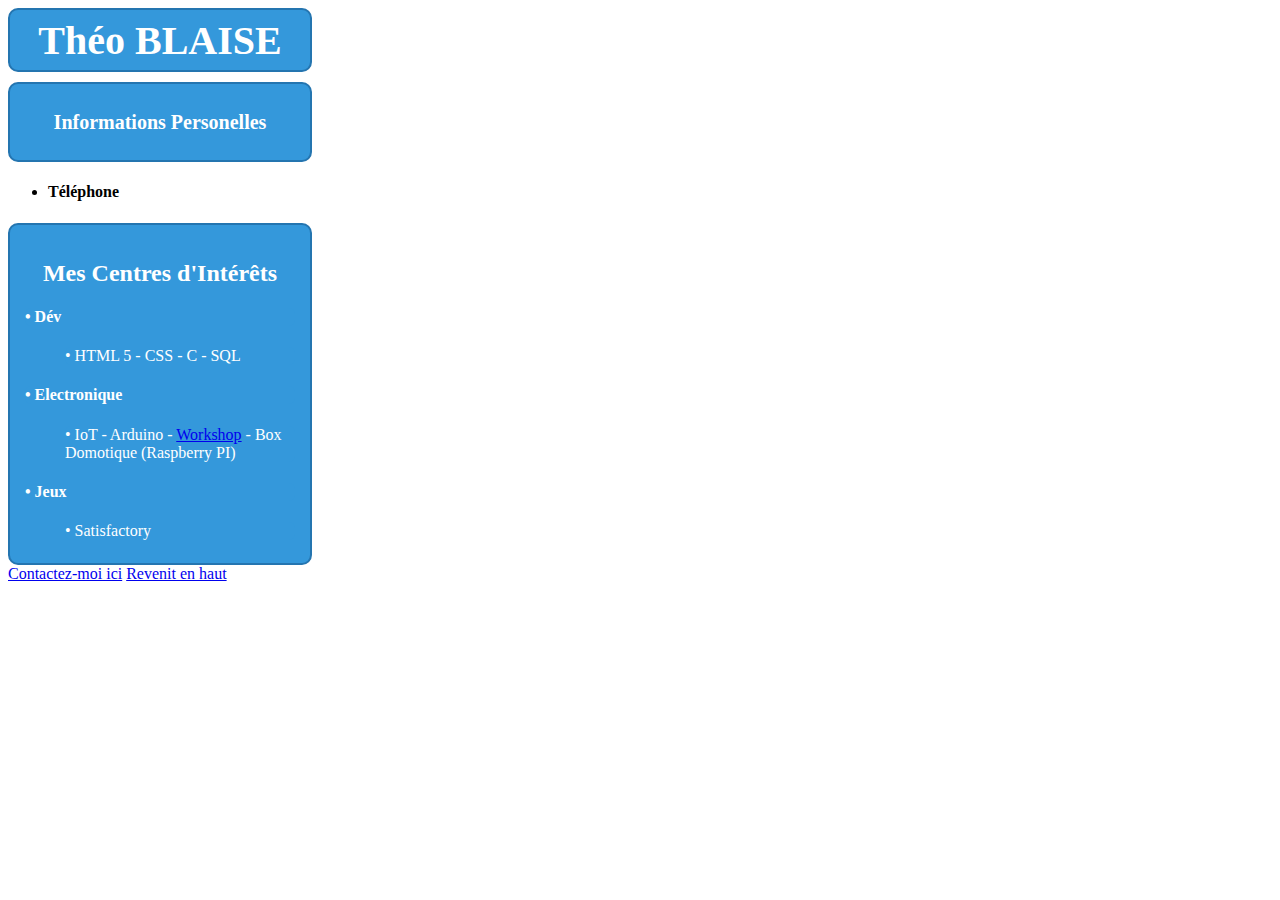
<file: index.html>
<!DOCTYPE html>
<html lang="fr">
<head>
    <meta charset="UTF-8">
    <title>CV - Théo BLAISE</title>
    <meta name="viewport" content="width=device-width, initial-scale=1.0">
    <link rel="stylesheet" href="style.css">
</head>
<body>
    <div class="titre"><h1 id="haut">Théo BLAISE</h1></div>
    <div class="InformationsPersonelles"><h4>Informations Personelles</h4></div>
    <ul class ="InfosPersos">
        <li><h4>Téléphone</h4></li>
    </ul>
    <ul class="liste-interets">
        <div class="MesCentresdIntérêts"><h2>Mes Centres d'Intérêts</h2></div>
        <li><h4>• Dév</h4></li>
            <ul class="Dév"><li>• HTML 5 - CSS - C - SQL</li></ul>
        <li><h4>• Electronique</h4></li>
            <ul class="Electronique"><li>• IoT - Arduino - <a href="Workshop.html">Workshop</a> - Box Domotique (Raspberry PI) </li></ul>
        <li><h4>• Jeux</h4></li>
            <ul class="Jeux"><li>• Satisfactory</li></ul>
     </ul>
     <a href="contact.html">Contactez-moi ici</a>
     <a href="#haut">Revenit en haut</a>
</body>
</html>
</file>
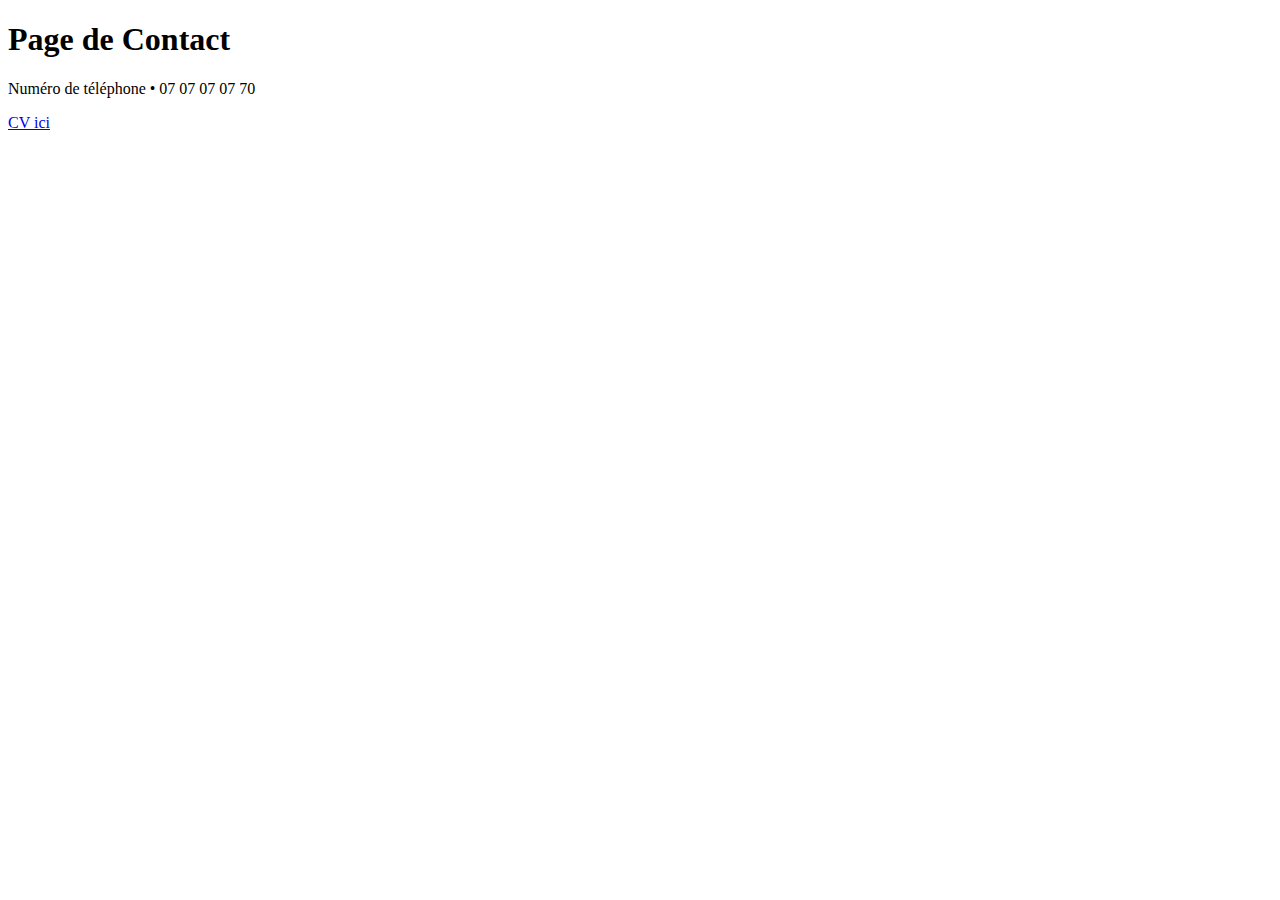
<file: contact.html>
<!DOCTYPE html>
<html lang="fr">
<head>
    <meta charset="UTF-8">
    <title>Contact</title>
    <meta name="viewport" content="width=device-width, initial-scale=1.0">
    <link rel="stylesheet" href="style.css">
</head>
<body>
    <h1>Page de Contact</h1>
    <div class="pagecontact">
        <p>Numéro de téléphone • 07 07 07 07 70</p>
    </div>
    <a href="index.html"> CV ici</a>
</body>
</html>
</file>
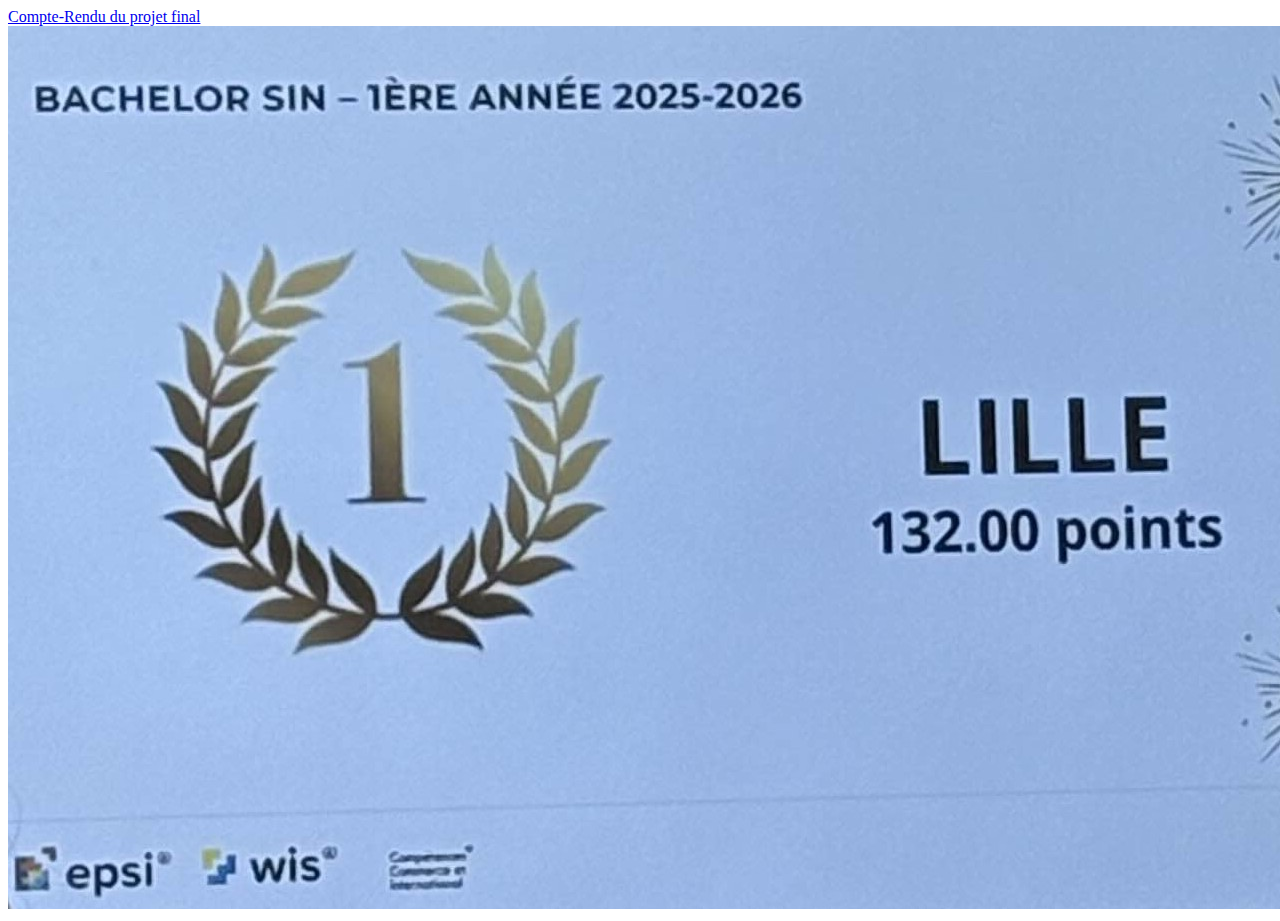
<file: Workshop.html>
<!DOCTYPE html>
<html>
<head>
    <title>Workshop B1</title>
    <link rel="stylesheet" href="style.css">
</head>
<body>
    <a href="Compte-Rendu.pdf" target="_blank">Compte-Rendu du projet final</a>
    <img src="LILLE.jpg" alt="Photo diapo victoire lille workshop 2025/2026">
</body>
</html>
</file>
<file: style.css>
/*index.html*/ 

.titre {
  width: 300px;
  height: 60px;
  background-color: #3498db;
  display: flex;
  justify-content: center;
  align-items: center;
  color: white;
  border-radius: 10px;
  font-size: 20px;
  border: 2px solid #2475b0;
  margin-bottom: 10px;
}

.InformationsPersonelles {
  width: 300px;
  background-color: #3498db;
  display: flex;
  justify-content: center;
  align-items: center;
  color: white;
  border-radius: 10px;
  font-size: 20px;
  border: 2px solid #2475b0;
  margin-bottom: 10px;
}


.MesInfosPersos {
  text-align: center;
  color: white;
}

.MesCentresdIntérêts {
  text-align: center;
  color: white;
}

.liste-interets {
  list-style-type: none;
  margin: 0;
  width: 270px;
  background-color: #3498db;
  border-radius: 10px;
  border: 2px solid #2475b0;
  padding: 15px;
}

.liste-interets li {
  background-color: #3498db;
  margin: 8px 0;
  border-radius: 6px;
  color: white;
  text-align: left;
}

.Dév {
  list-style-type: none;
}

.Electronique {
  list-style-type: none;
}

.Jeux {
  list-style-type: none;
}



-----------------------------------------------------------------------------------------------------------------------------------------------------------------------------------------------------
/*Workshop.html*/

img {
   border: 1px solid #ddd;
   border-radius: 5px;
   padding: 5px;
   width: 150px;
}

-----------------------------------------------------------------------------------------------------------------------------------------------------------------------------------------------------
/*contact.html*/

.pagecontact {
  text-align: center;
  margin: 50%;
}
</file>
